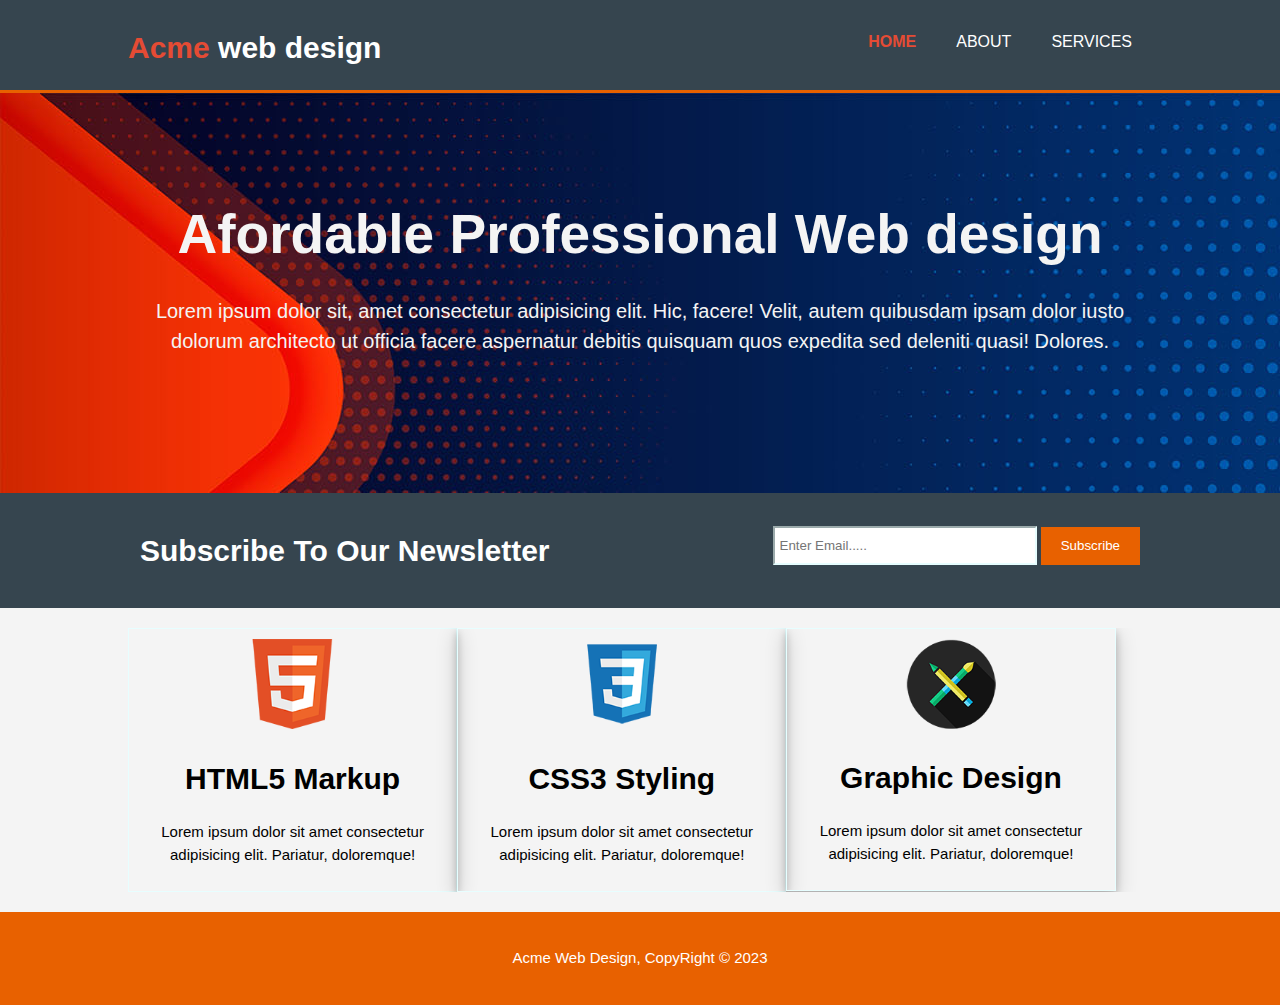
<file: index.html>
<!DOCTYPE html>
<html lang="en">
<head>
    <meta charset="UTF-8">
    <meta http-equiv="X-UA-Compatible" content="IE=edge">
    <meta name="viewport" content="width=device-width, initial-scale=1.0">
    <title>Acme Web Design | Welcome</title>
    <link rel="stylesheet" href="./css/style.css">
</head>
<body>
    <header>
        <div class="container">
            <h1 id="branding"><span class="highlight">Acme </span>web design</h1>
        <nav>
            <ul>
                <li class="current"><a href="#" target="_self">Home</a></li>
                <li><a href="./about.html" target="_self">About</a></li>
                <li><a href="./services.html" target="_self">Services</a></li>
            </ul>
        </nav>
        </div>
    </header>
    <section id="showcase">
        <div class="container">
            <h1>Afordable Professional Web design</h1>
            <p>Lorem ipsum dolor sit, amet consectetur adipisicing elit. Hic, facere! Velit, autem quibusdam ipsam dolor iusto dolorum architecto ut officia facere aspernatur debitis quisquam quos expedita sed deleniti quasi! Dolores.</p>
        </div>
    </section>

    <section id="newsletter">
        <div class="container">
            <h1>Subscribe To Our Newsletter</h1>
            <form action="">
                <input type="email" placeholder="Enter Email....." name="" id="">
                <button type="submit" class="button_1">Subscribe</button>
            </form>
        </div>
    </section>

    <section id="boxes">
        <div class="container">
            <div class="box">
                <img src="./image/HTML5_badge.png" alt="HTML5">
                <h1>HTML5 Markup</h1>
                <p>Lorem ipsum dolor sit amet consectetur adipisicing elit. Pariatur, doloremque!</p>
            </div>
            <div class="box">
                <img src="./image/css3.png" alt="CSS3">
                <h1>CSS3 Styling</h1>
                <p>Lorem ipsum dolor sit amet consectetur adipisicing elit. Pariatur, doloremque!</p>
            </div>
            <div class="box">
                <img src="./image/graphic_designer.png" alt="graphic_designer">
                <h1>Graphic Design</h1>
                <p>Lorem ipsum dolor sit amet consectetur adipisicing elit. Pariatur, doloremque!</p>
            </div>
        </div>
    </section>

    <footer>
        <p>Acme Web Design, CopyRight &copy; 2023</p>
    </footer>
</body>
</html>
</file>
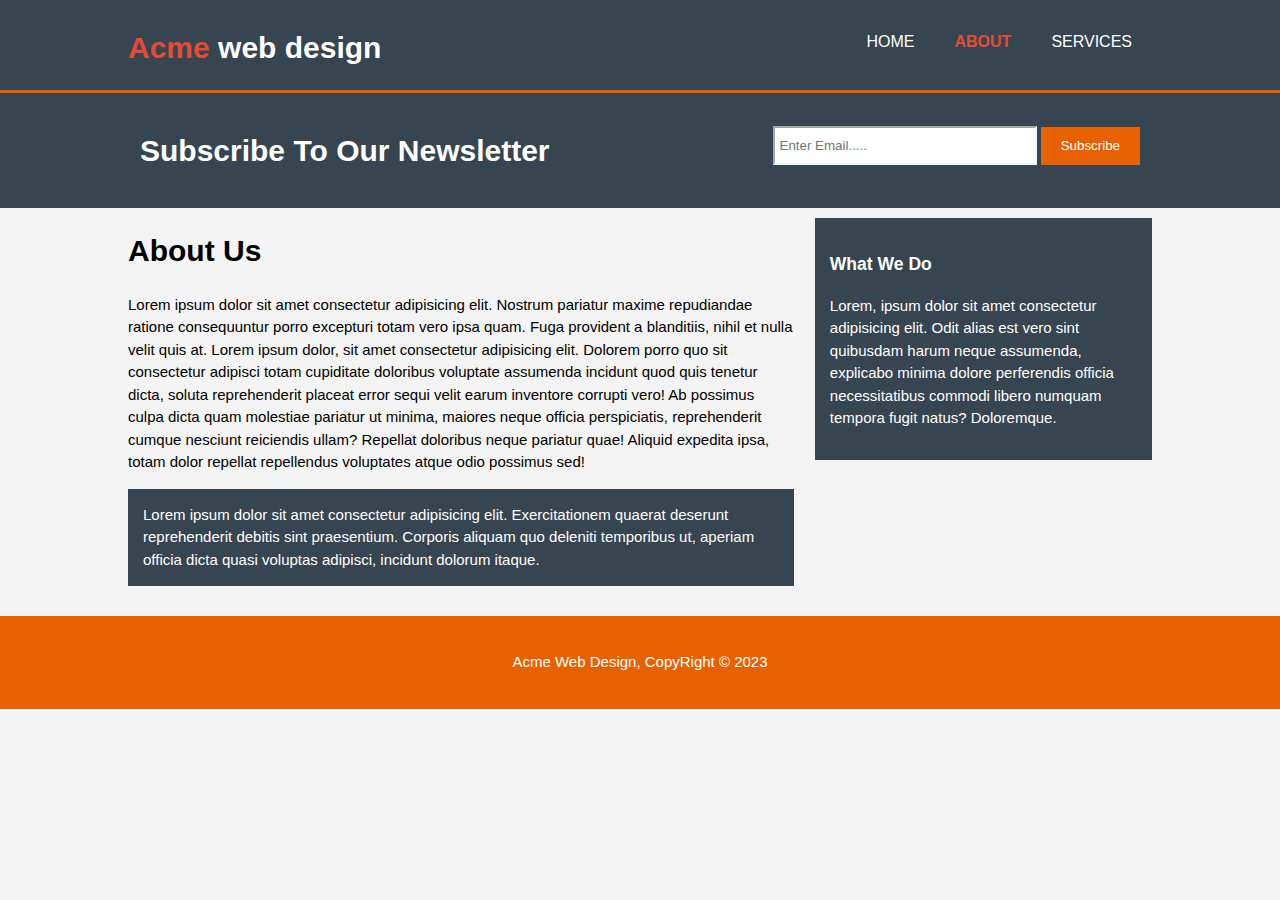
<file: about.html>
<!DOCTYPE html>
<html lang="en">
<head>
    <meta charset="UTF-8">
    <meta http-equiv="X-UA-Compatible" content="IE=edge">
    <meta name="viewport" content="width=device-width, initial-scale=1.0">
    <title>Acme Web Design | Welcome</title>
    <link rel="stylesheet" href="./css/style.css">
</head>
<body>
    <header>
        <div class="container">
            <h1 id="branding"><span class="highlight">Acme </span>web design</h1>
        <nav>
            <ul>
                <li><a href="./index.html" target="_self">Home</a></li>
                <li class="current"><a href="./about.html" target="_self">About</a></li>
                <li><a href="./services.html" target="_self">Services</a></li>
            </ul>
        </nav>
        </div>
    </header>
    
    <section id="newsletter">
        <div class="container">
            <h1>Subscribe To Our Newsletter</h1>
            <form action="">
                <input type="email" placeholder="Enter Email....." name="" id="">
                <button type="submit" class="button_1">Subscribe</button>
            </form>
        </div>
    </section>

    <section id="main">
        <div class="container">
            <article id="main-col">
                <h1 class="page-title">About Us</h1>
                <p >Lorem ipsum dolor sit amet consectetur adipisicing elit. Nostrum pariatur maxime repudiandae ratione consequuntur porro excepturi totam vero ipsa quam. Fuga provident a blanditiis, nihil et nulla velit quis at. Lorem ipsum dolor, sit amet consectetur adipisicing elit. Dolorem porro quo sit consectetur adipisci totam cupiditate doloribus voluptate assumenda incidunt quod quis tenetur dicta, soluta reprehenderit placeat error sequi velit earum inventore corrupti vero! Ab possimus culpa dicta quam molestiae pariatur ut minima, maiores neque officia perspiciatis, reprehenderit cumque nesciunt reiciendis ullam? Repellat doloribus neque pariatur quae! Aliquid expedita ipsa, totam dolor repellat repellendus voluptates atque odio possimus sed! </p>
                <p class="dark">Lorem ipsum dolor sit amet consectetur adipisicing elit. Exercitationem quaerat deserunt reprehenderit debitis sint praesentium. Corporis aliquam quo deleniti temporibus ut, aperiam officia dicta quasi voluptas adipisci, incidunt dolorum itaque.</p>
            </article>
            
            <aside id="sidebar" class="dark">
                <h3>What We Do</h3>
                <p>Lorem, ipsum dolor sit amet consectetur adipisicing elit. Odit alias est vero sint quibusdam harum neque assumenda, explicabo minima dolore perferendis officia necessitatibus commodi libero numquam tempora fugit natus? Doloremque.</p>
            </aside>
        </div>

    </section>
    
    <footer>
        <p>Acme Web Design, CopyRight &copy; 2023</p>
    </footer>
</body>
</html>
</file>
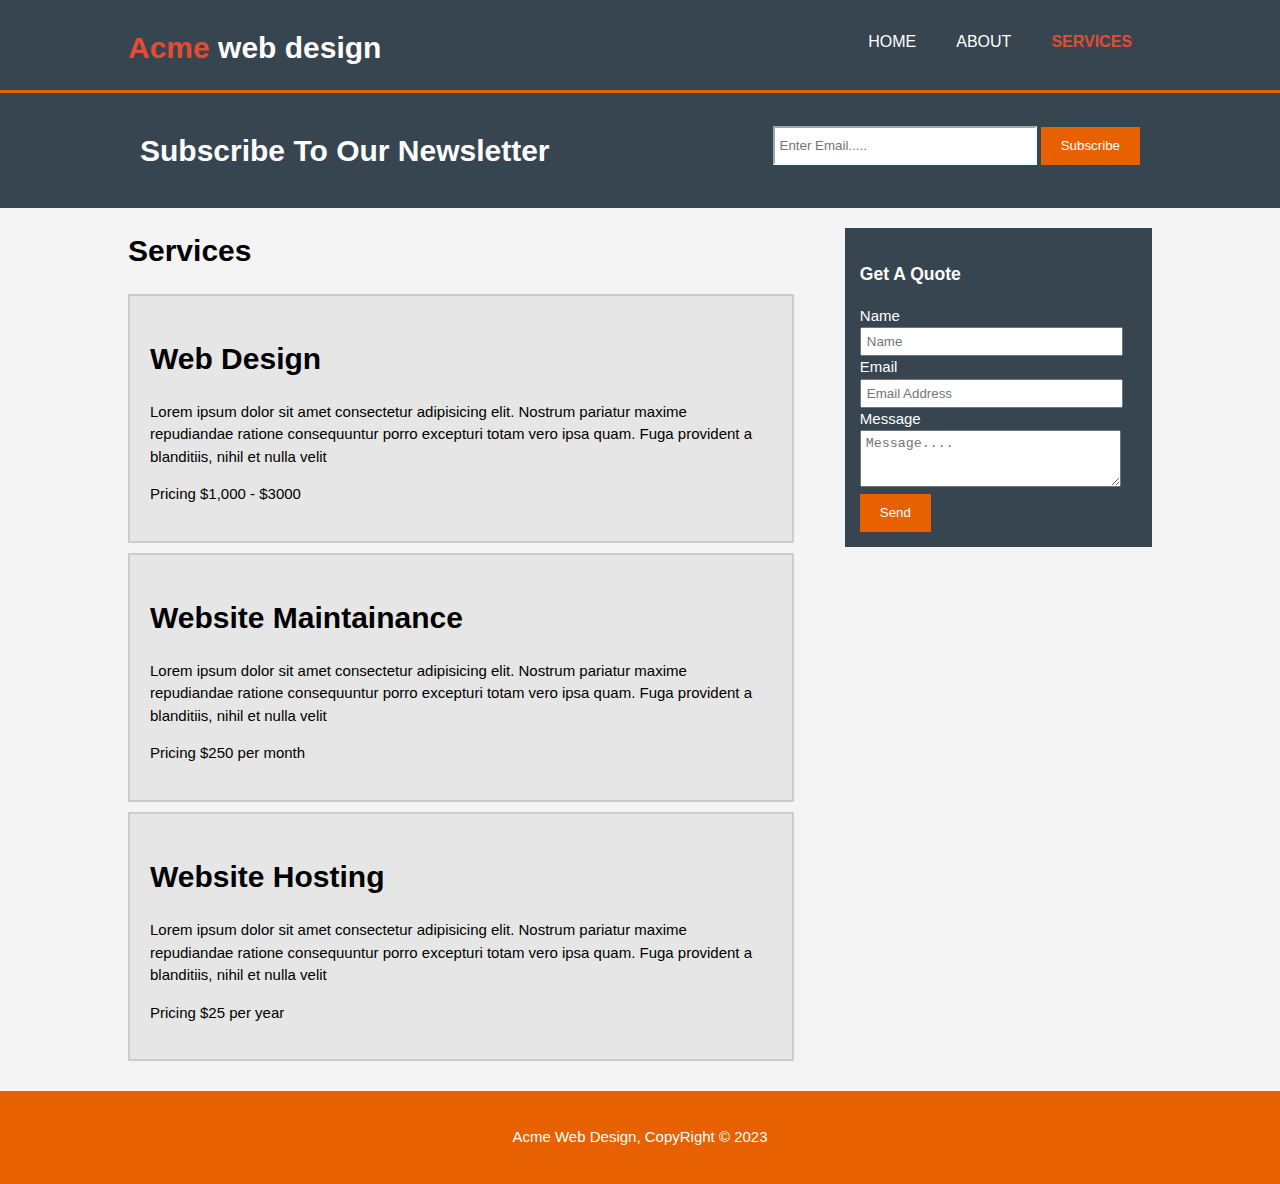
<file: services.html>
<!DOCTYPE html>
<html lang="en">
<head>
    <meta charset="UTF-8">
    <meta http-equiv="X-UA-Compatible" content="IE=edge">
    <meta name="viewport" content="width=device-width, initial-scale=1.0">
    <title>Acme Web Design | Welcome</title>
    <link rel="stylesheet" href="./css/style.css">
</head>
<body>
    <header>
        <div class="container">
            <h1 id="branding"><span class="highlight">Acme </span>web design</h1>
        <nav>
            <ul>
                <li><a href="./index.html" target="_self">Home</a></li>
                <li ><a href="./about.html" target="_self">About</a></li>
                <li class="current"><a href="./services.html" target="_self">Services</a></li>
            </ul>
        </nav>
        </div>
    </header>
    
    <section id="newsletter">
        <div class="container">
            <h1>Subscribe To Our Newsletter</h1>
            <form action="">
                <input type="email" placeholder="Enter Email....." name="" id="">
                <button type="submit" class="button_1">Subscribe</button>
            </form>
        </div>
    </section>

    <section id="main">
        <div class="container">
            <div id="main-col">
            <h1>Services</h1>
            <article id="main">
                    <ul id="services">
                        <li>
                            <h1 class="page-title">Web Design</h1>
                            <p >Lorem ipsum dolor sit amet consectetur adipisicing elit. Nostrum pariatur maxime repudiandae ratione consequuntur porro excepturi totam vero ipsa quam. Fuga provident a blanditiis, nihil et nulla velit</p>
                        <p>Pricing $1,000 - $3000</p>
                        </li>
                        
                        <li>
                        <h1 class="page-title">Website Maintainance</h1>
                        <p >Lorem ipsum dolor sit amet consectetur adipisicing elit. Nostrum pariatur maxime repudiandae ratione consequuntur porro excepturi totam vero ipsa quam. Fuga provident a blanditiis, nihil et nulla velit</p>
                        <p>Pricing $250 per month</p>
                        </li>
                    
                        <li>    
                        <h1 class="page-title">Website Hosting</h1>
                        <p >Lorem ipsum dolor sit amet consectetur adipisicing elit. Nostrum pariatur maxime repudiandae ratione consequuntur porro excepturi totam vero ipsa quam. Fuga provident a blanditiis, nihil et nulla velit</p>
                        <p>Pricing $25 per year</p>
                        </li>

                    </ul>

                </div>

        </article>
            
            <aside id="sidebar">
                <div class="dark">
                    <h3>Get A Quote</h3>
                    <form action="" class="quote">
                        <label for="name">Name</label><br>
                        <input type="text" name="uname" id="" placeholder="Name"><br>
                        <label for="emial">Email</label><br>
                        <input type="email" name="em" id="" placeholder="Email Address"><br>
                        <label for="message">Message</label><br>
                        <textarea name="msg" id="" cols="35" rows="3" placeholder="Message...."></textarea><br>
                        <button class="button_1" type="submit">Send</button>
                    </form>
                </div>
            </aside>
        </div>

    </section>
    
    <footer>
        <p>Acme Web Design, CopyRight &copy; 2023</p>
    </footer>
</body>
</html>
</file>
<file: css/style.css>
body{
    font:15px/1.5 Arial,Helvetica, sans-serif;
    margin: 0;
    padding: 0;
    background-color: #f4f4f4;
}
.container{
    width: 80%;
    margin: auto;
    overflow: hidden;
}
ul{
    margin: 0;
    padding: 0;
}
.dark{
    padding: 15px;
    background: #36454f;
    color:#ffffff;
    margin-top: 10px;
    margin-bottom: 10px;
}
.button_1{
    height: 38px;
    background: #e86100;
    border: 0;
    padding-left: 20px;
    padding-right: 20px;
    color: #ffffff;

}
header{
    background-color: #36454f;
    color: #ffffff;
    padding-top: 5px;
    min-height: 70px;
    border-bottom:#e86100 3px solid ;
}

header a{
    text-decoration: none;
    color: #ffffff;
    text-transform: uppercase;
    font-size: 16px;
}

header li{
    float: left;
    display: inline;
    padding:0 20px 0 20px;
}

header #branding{
    float: left;
}

header #branding h1{
    margin: 0;
}

header nav{
    float: right;
    margin-top: 25px;
}
header .highlight,header .current a{
    color: hsl(8, 77%, 55%);
    font-weight: bold;
}

header a:hover{
    color: #cccccc;
    font-weight: bold;
}

#showcase{
    min-height: 400px;
    background: url(../image/sl_063022_51250_12.jpg) no-repeat;
    text-align: center;
}

#showcase h1{
    margin-top: 100px;
    font-size: 55px;
    margin-bottom: 10px;
    color: #f4f4f4;
}

#showcase p{
    font-size:20px;
    color: #f4f4f4;
}

#newsletter{
    padding: 15px;
    color: #ffffff;
    background: #36454f;
}

#newsletter h1{
    float:left;
}

#newsletter form{
    margin-top: 18px;
    float: right;
}

#newsletter input[type="email"]{
padding:5px;
height: 25px;
width: 250px;
border-color:#e7feff ;
}


#boxes{
    margin-top: 20px;
}

#boxes .box{
    float: left;
    width: 30%;
    padding: 10px;
    text-align: center;
    border: 1px solid;
    border-color:#e7feff;
    box-shadow:0 4px 8px 0 rgba(0, 0, 0, 0.2), 0 6px 20px 0 rgba(0, 0, 0, 0.19);
}

#boxes .box img{
    width: 90px;
}


#main #main-col{
    float: left;
    width: 65%;
}

aside#sidebar{
    width: 30%;
    float: right;
    margin-top: 10px;
}

aside#sidebar .quote input,aside#sidebar .quote textarea{
    padding: 5px;
    width: 90%;
}

ul#services li{
    list-style: none;
    padding: 20px;
    border: #cccccc solid 2px;
    margin-bottom: 10px;
    background: #e6e6e6;
}
footer{
    padding: 20px;
    margin-top: 20px;
    color: #FFFFFf;
    background: #e86100;
    text-align: center;
}

@media(max-width:760px){

    header #branding,
    header nav,
    header nav li,
    #newletter h1,
    #newletter form,
    #boxes .box,
    #main #main-col,
    aside#sidebar{
        float: none;
        text-align: center;
        width: 100%;
    }

    header{
        padding-bottom: 20px;
    }

    #showcase h1{
        margin-top: 40px;
    }

    #newsletter button,.quote button{
        display: block;
        width: 100%;
    }
    #newsletter input[type="email"],.quote input,.quote textarea{
        width: 100%;
        margin-bottom: 10px;
    
    }   


}
</file>
